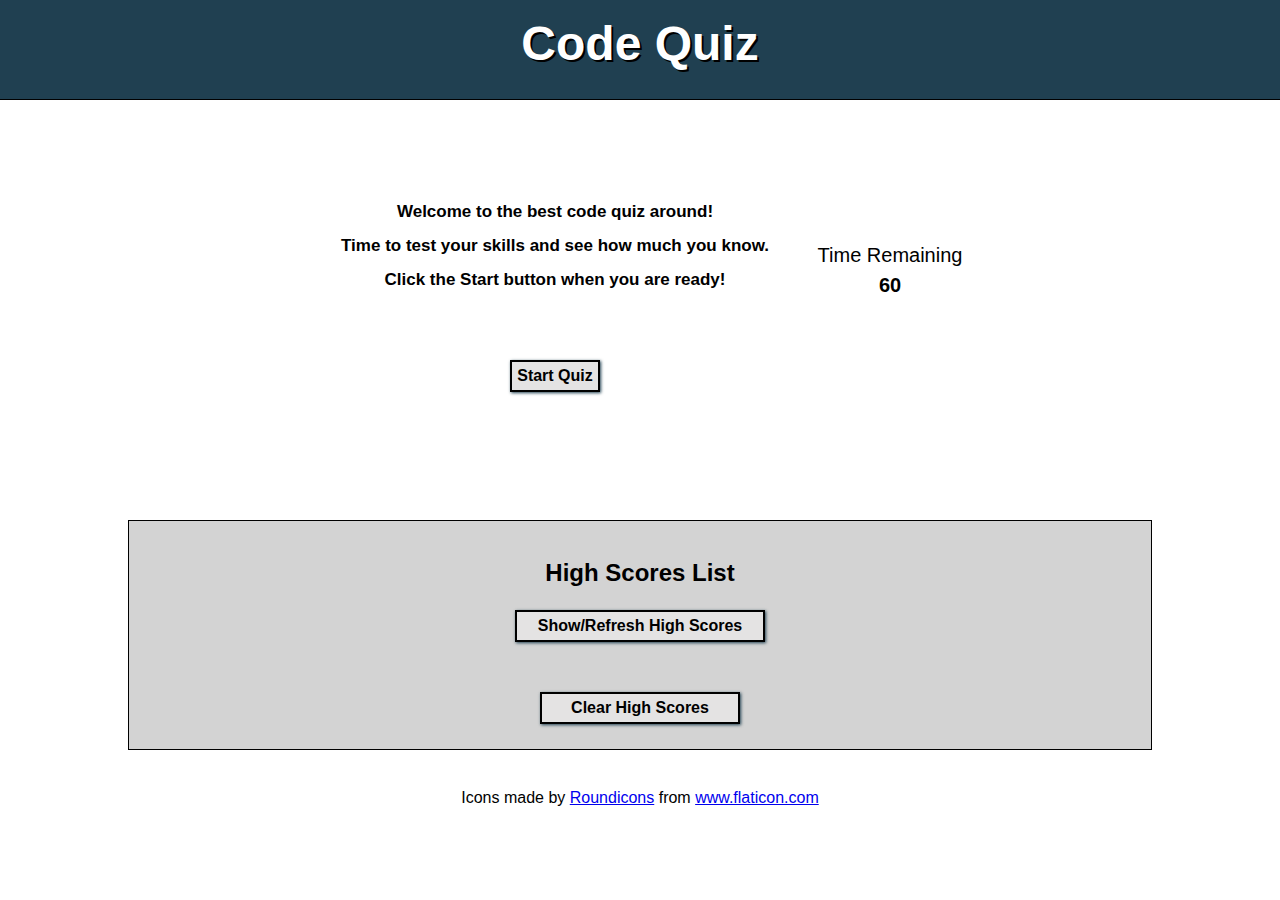
<file: index.html>
<!DOCTYPE html>
<html lang="en">
  <head>
    <meta charset="UTF-8" />
    <meta name="viewport" content="width=device-width, initial-scale=1.0" />
    <meta http-equiv="X-UA-Compatible" content="ie=edge" />
    <script src="https://code.jquery.com/jquery-3.6.0.js" integrity="sha256-H+K7U5CnXl1h5ywQfKtSj8PCmoN9aaq30gDh27Xc0jk=" crossorigin="anonymous"></script>
    <link rel="stylesheet" href="./assets/css/reset.css" />
    <link rel="stylesheet" href="./assets/css/style.css" />
    <title>Code Quiz</title>
  </head>
  <body>

    <header>
        <h1>Code Quiz</h1>
    </header>

    <main>

      <!-- The container with the questions, answers, and start button -->
    <div class="quiz-container">
      <div class="question-container">
        <div class="quiz-questions">
        </div>
          <div class="quiz-options">
          <button id="answer1" class="btn" onclick="checkAnswer('A')">Answer 1</button>
          <button id="answer2" class="btn" onclick="checkAnswer('B')">Answer 2</button>
          <button id="answer3" class="btn" onclick="checkAnswer('C')">Answer 3</button>
          <button id="answer4" class="btn" onclick="checkAnswer('D')">Answer 4</button>
        </div> 
        <div id="progress">
          <div class="prog"></div>
        </div>
        <div id="current-score"></div>
          </div>
      <div id="starting-info">Welcome to the best code quiz around! 
        <br />
        <br />
        Time to test your skills and see how much you know. 
        <br />
        <br />
        Click the Start button when you are ready!</div>
        <div class="controls">
            <div class="answer-text"></div>
            <button id="start-button">Start Quiz</button>
            <button id="replay">Play Again</button>
        </div>
    </div>

    <!-- Timer container -->
    <div class="timer-container">
        <br />
        Time Remaining
        <br />
        <h2 class="countdown">60</h2>
    </div>

  <!-- Score Section -->


    <div class="score-container">
      <div id="input-container"><p>
        <label for="save-score-text">Enter your initials to save your high score: </label>
        <input type="text" name="initials" id="initials" placeholder=" "/><button id="save-button">Save</button>
      </p>
      </div>
      
    
      <div id="highscores"><h1>High Scores List</h1>
        
          <center><button id="showhighscores">Show/Refresh High Scores</button></center>
          <div id="high-score-list"></div>
      </div>
      <center><button id="clearhighscores">Clear High Scores</button></center>
      </p>
    </div>

    <script src="assets/js/script.js"></script>
    
    </main>

    <footer>
      <div><Center>Icons made by <a href="https://www.flaticon.com/authors/roundicons" title="Roundicons">Roundicons</a> from <a href="https://www.flaticon.com/" title="Flaticon">www.flaticon.com</a></Center>
    </footer>

  </body>
</html>
</file>
<file: assets/css/style.css>
/* Body */

body {
    background-color: white;
    font-size: 16px;
    width: 100%;
    height: 100%;
    font-family:'Trebuchet MS', 'Lucida Sans Unicode', 'Lucida Grande', 'Lucida Sans', Arial, sans-serif;
}

/* Header */

header {
    background-color: #204051;
    height: 100px;
    color: white;
    font-size: 300%;
    text-align: center;
    padding: 20px;
    border-bottom: 1px solid black;
    text-shadow: 2px 2px black;
}

/* Main and general styles */

main {
    display: flex;
    justify-content: center;
    align-items: center;
    flex-wrap: wrap;
}

button {
    border: 2px solid black;
    background-color: #E4E3E3;
    padding: 5px;
    box-shadow: 1px 1px 3px #204051;
    margin: 5px;
    font-weight: bold;
}

button:hover {
    border: 2px solid white;
    background-color: #6d6d6d;
    color: white;
}

img {
    padding: 5px;
}

input {
    padding: 5px;
    width: 100px;
    margin: 20px;
}

/* quiz-container div and children */

.quiz-container {
    margin: 25px;
    padding: 10px;
    display: flex;
    flex-direction: column;
    flex-wrap: wrap;
    align-content: space-around;
    justify-content: space-evenly;
    text-align: center;
    height: 350px;
    width: 450px;
}

.question-container {
    display: none;
    
}

.quiz-questions {
    margin: 20px;
    padding: 20px;
    font-size: 20px;
    font-weight: bold;
}

.quiz-options {
    padding: 10px;
    display: grid;
    grid-template-columns: repeat(1, auto);
}

#starting-info {
    font-size: 17px;
    font-weight: bold;
}

#right-wrong-tracker {
    padding: 20px;
}

.start-button {
    height: 50px;
    width: 150px;
    font-size: 150%;
}

.prog {
    height: 24px;
    width: 24px;
    display: inline;
}

#replay {
    display: none;
}

/* Timer Container */

.timer-container {
    height: 150px;
    width: 150px;
    margin: 10px;
    text-align: center;
    font-size: 20px;
}

.timer-container h2 {
    font-size: 20px;
    padding: 10px;

}

/* score container where high scores are stored */

.score-container {
    flex: 100%;
    text-align: center;
    font-size: 150%;
    width: 500px;
    max-width: 80%;
    border: 1px solid black;
    padding: 20px;
    margin: 20px;
    background-color: rgb(211, 211, 211);
    display: grid;
    grid-template-columns: repeat(1, auto);
}

#input-container {
    display: none;
    padding: 20px;
    font-size: 16px;
}

#clearhighscores {
    font-size: 16px;
    width: 200px;
}

#highscores {
    padding: 20px;
}

#current-score {
    display: none;
}

#showhighscores {
    width: 250px;
    font-size: 16px;
    margin: 25px;
}

/* Footer */

footer {
    padding: 20px;
}
</file>
